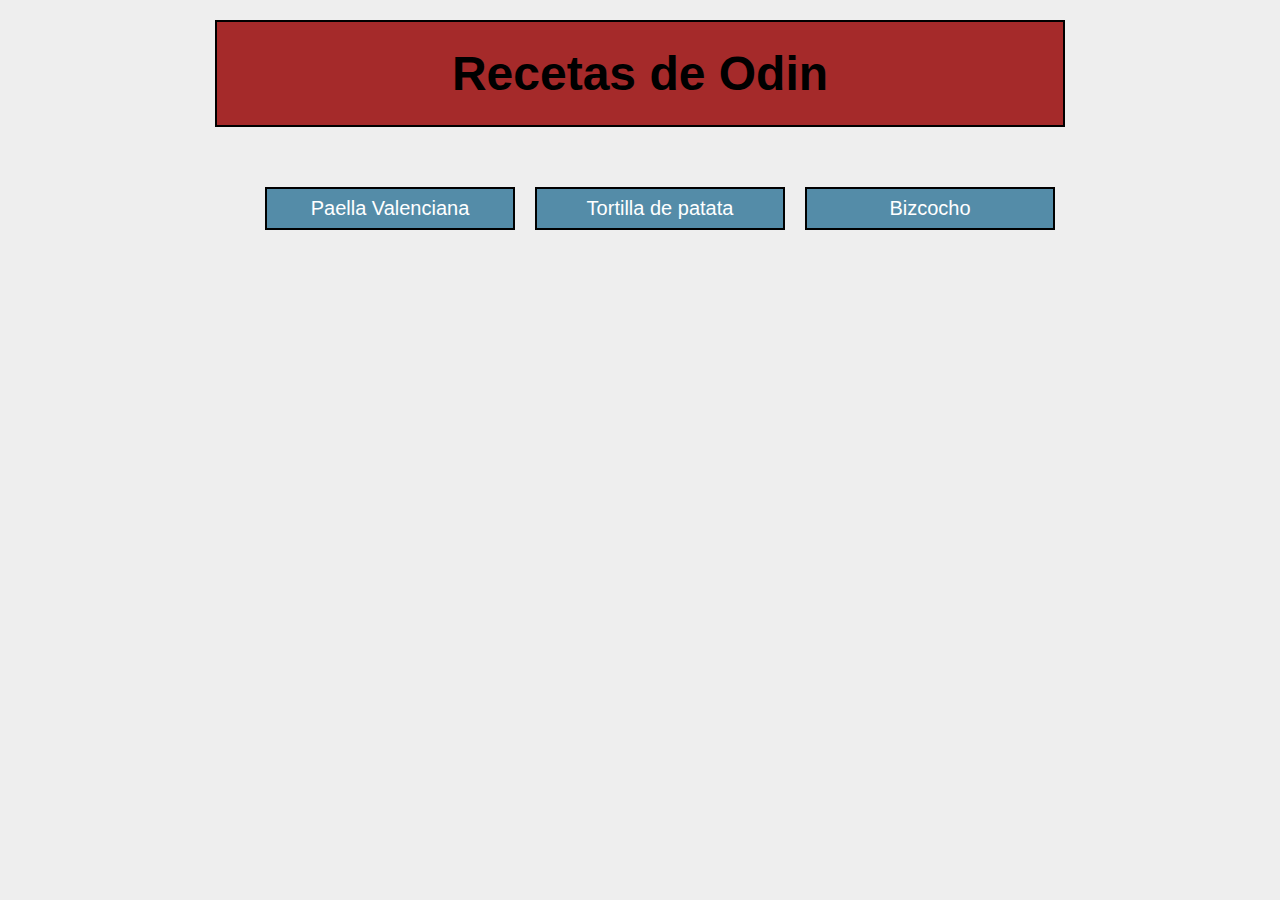
<file: index.html>
<!DOCTYPE html>
<html lang="es">
<head>
  <meta charset="UTF-8">
  <meta name="viewport" content="width=device-width, initial-scale=1.0">
  <title>Home</title>
  <link rel="stylesheet" href="./css/style-index.css">
</head>
<body>
  <h1 class="title">Recetas de Odin</h1>
  <ul class="contenedor-lista">
    <li><a href="./recipes/paella-valenciana.html">Paella Valenciana</a></li>
    <li><a href="./recipes/tortilla-patata.html">Tortilla de patata</a></li>
    <li><a href="./recipes/bizcocho.html">Bizcocho</a></li>
  </ul>
</body>
</html>
</file>
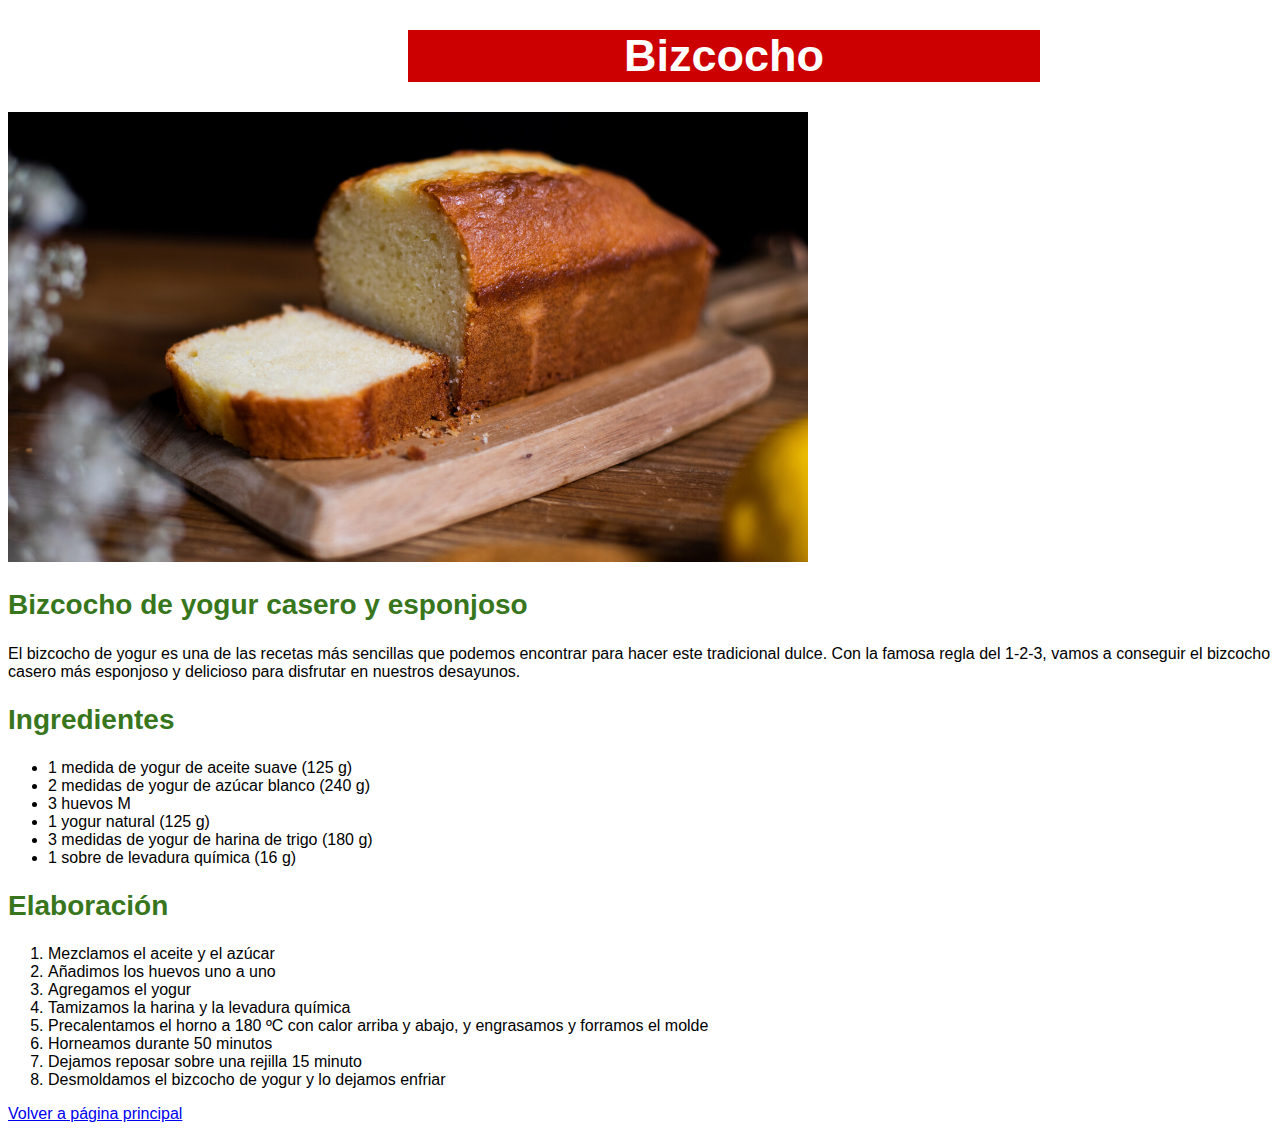
<file: recipes/bizcocho.html>
<!DOCTYPE html>
<html lang="en">
<head>
  <meta charset="UTF-8">
  <meta name="viewport" content="width=device-width, initial-scale=1.0">
  <title>Bizcocho</title>
  <link rel="stylesheet" href="../css/style.css">
</head>
<body>
  <h1>Bizcocho</h1>
  <img src="../img/bizcocho.jpg" width="800px" alt="Plato de paella típico de la Comunidad Valenciana">
  <h2>
    Bizcocho de yogur casero y esponjoso</h2>
  <p>El bizcocho de yogur es una de las recetas más sencillas que podemos encontrar para hacer este tradicional dulce. Con la famosa regla del 1-2-3, vamos a conseguir el bizcocho casero más esponjoso y delicioso para disfrutar en nuestros desayunos.</p>
  <h2>Ingredientes</h2>
  <ul>
    <li>1 medida de yogur de aceite suave (125 g)</li>
    <li>2 medidas de yogur de azúcar blanco (240 g)</li>
    <li>3 huevos M</li>
    <li>1 yogur natural (125 g)</li>
    <li>3 medidas de yogur de harina de trigo (180 g)</li>
    <li>1 sobre de levadura química (16 g)</li>
  </ul>
  <h2>Elaboración</h2>
  <ol>
    <li>Mezclamos el aceite y el azúcar</li>
    <li>Añadimos los huevos uno a uno</li>
    <li>Agregamos el yogur</li>
    <li>Tamizamos la harina y la levadura química</li>
    <li>Precalentamos el horno a 180 ºC con calor arriba y abajo, y engrasamos y forramos el molde</li>
    <li>Horneamos durante 50 minutos</li>
    <li>Dejamos reposar sobre una rejilla 15 minuto</li>
    <li>Desmoldamos el bizcocho de yogur y lo dejamos enfriar</li>
  </ol>
  <a href="../index.html">Volver a página principal</a>
</body>
</html>
</file>
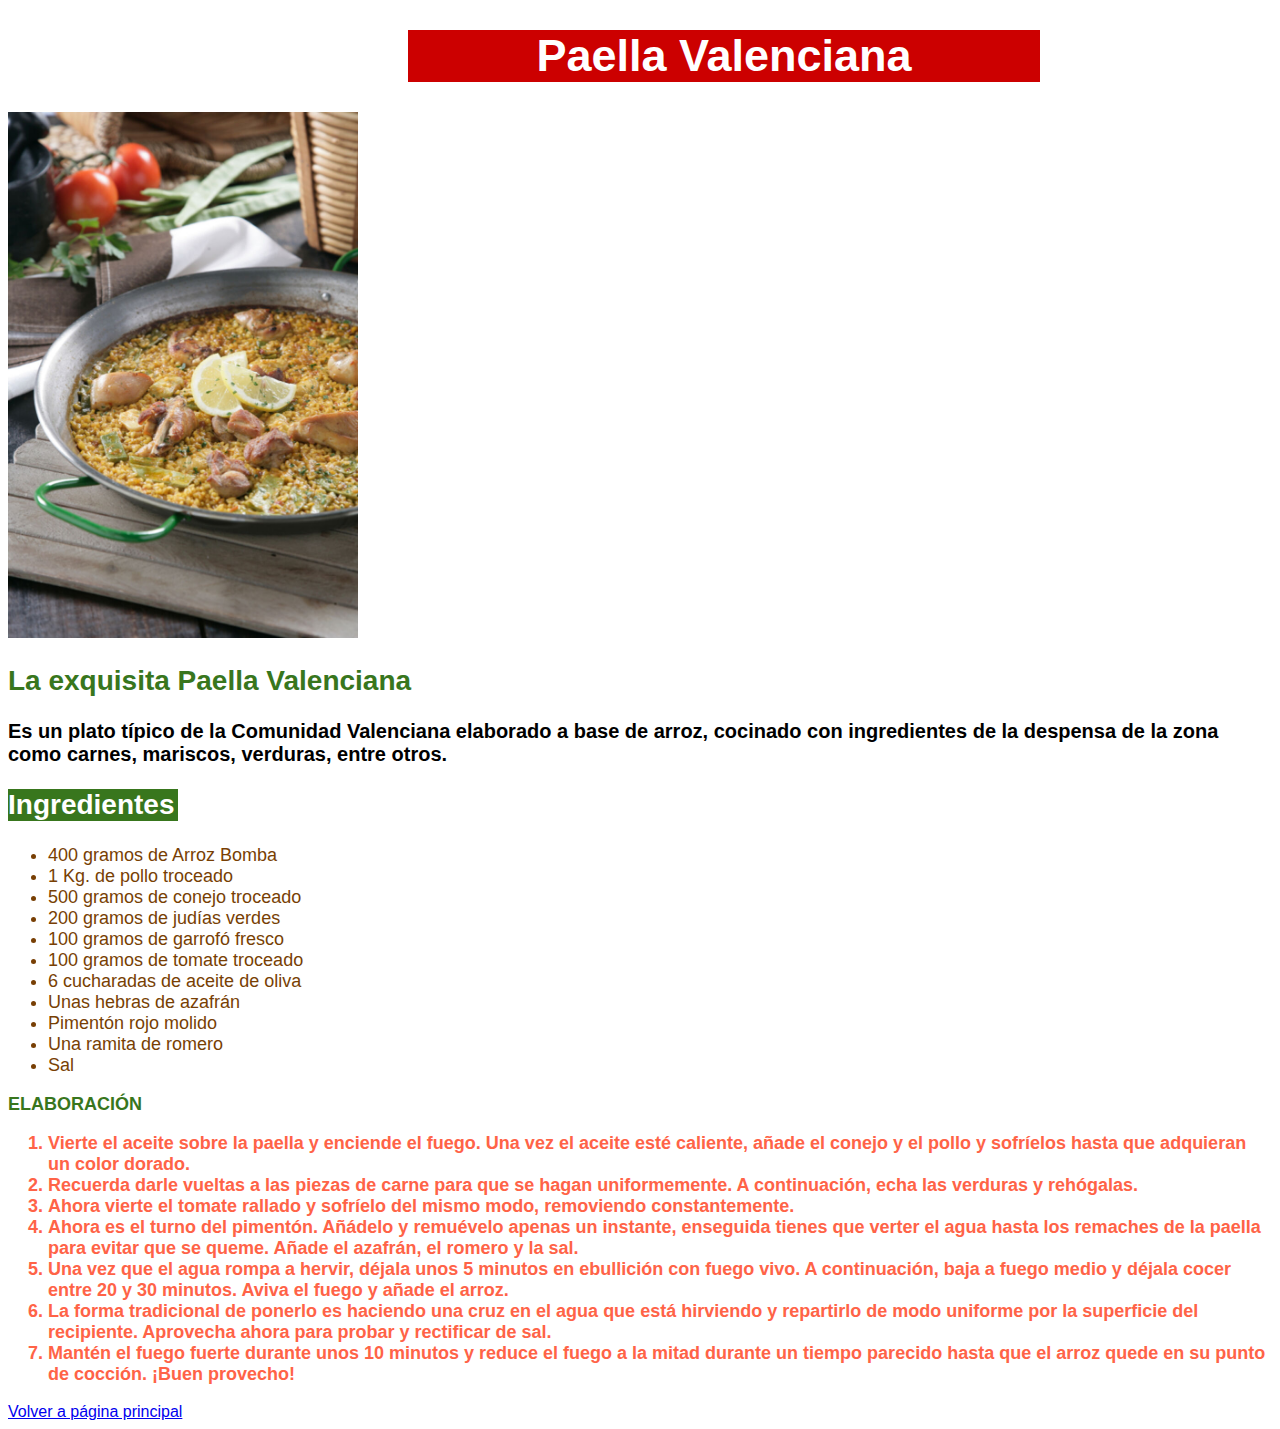
<file: recipes/paella-valenciana.html>
<!DOCTYPE html>
<html lang="es">
<head>
  <meta charset="UTF-8">
  <meta name="viewport" content="width=device-width, initial-scale=1.0">
  <title>Paella</title>
  <link rel="stylesheet" href="../css/style.css">
</head>
<body>
  <h1>Paella Valenciana</h1>
  <img src="../img/paella-valenciana.jpg" width="350px" alt="Plato de paella típico de la Comunidad Valenciana">
  <h2>La exquisita Paella Valenciana</h2>
  <p class="main-text">Es un plato típico de la Comunidad Valenciana elaborado a base de arroz, cocinado con ingredientes de la despensa de la zona como carnes, mariscos, verduras, entre otros.</p>
  <h2 id="ingredients-style">Ingredientes</h2>
  <ul class="ul-style">
    <li>400 gramos de Arroz Bomba</li>
    <li>1 Kg. de pollo troceado</li>
    <li>500 gramos de conejo troceado</li>
    <li>200 gramos de judías verdes</li>
    <li>100 gramos de garrofó fresco</li>
    <li>100 gramos de tomate troceado</li>
    <li>6 cucharadas de aceite de oliva</li>
    <li>Unas hebras de azafrán</li>
    <li>Pimentón rojo molido</li>
    <li>Una ramita de romero</li>
    <li>Sal</li>
  </ul>
  <h2 class="proce-style">Elaboración</h2>
  <ol class="second-text">
    <li>Vierte el aceite sobre la paella y enciende el fuego. Una vez el aceite esté caliente, añade el conejo y el pollo y sofríelos hasta que adquieran un color dorado.</li>
    <li>Recuerda darle vueltas a las piezas de carne para que se hagan uniformemente. A continuación, echa las verduras y rehógalas.</li>
    <li>Ahora vierte el tomate rallado y sofríelo del mismo modo, removiendo constantemente.</li>
    <li>Ahora es el turno del pimentón. Añádelo y remuévelo apenas un instante, enseguida tienes que verter el agua hasta los remaches de la paella para evitar que se queme. Añade el azafrán, el romero y la sal.</li>
    <li>Una vez que el agua rompa a hervir, déjala unos 5 minutos en ebullición con fuego vivo. A continuación, baja a fuego medio y déjala cocer entre 20 y 30 minutos. Aviva el fuego y añade el arroz.</li>
    <li>La forma tradicional de ponerlo es haciendo una cruz en el agua que está hirviendo y repartirlo de modo uniforme por la superficie del recipiente. Aprovecha ahora para probar y rectificar de sal.</li>
    <li>Mantén el fuego fuerte durante unos 10 minutos y reduce el fuego a la mitad durante un tiempo parecido hasta que el arroz quede en su punto de cocción. ¡Buen provecho!</li>
  </ol>
  <a href="../index.html">Volver a página principal</a>
</body>
</html>
</file>
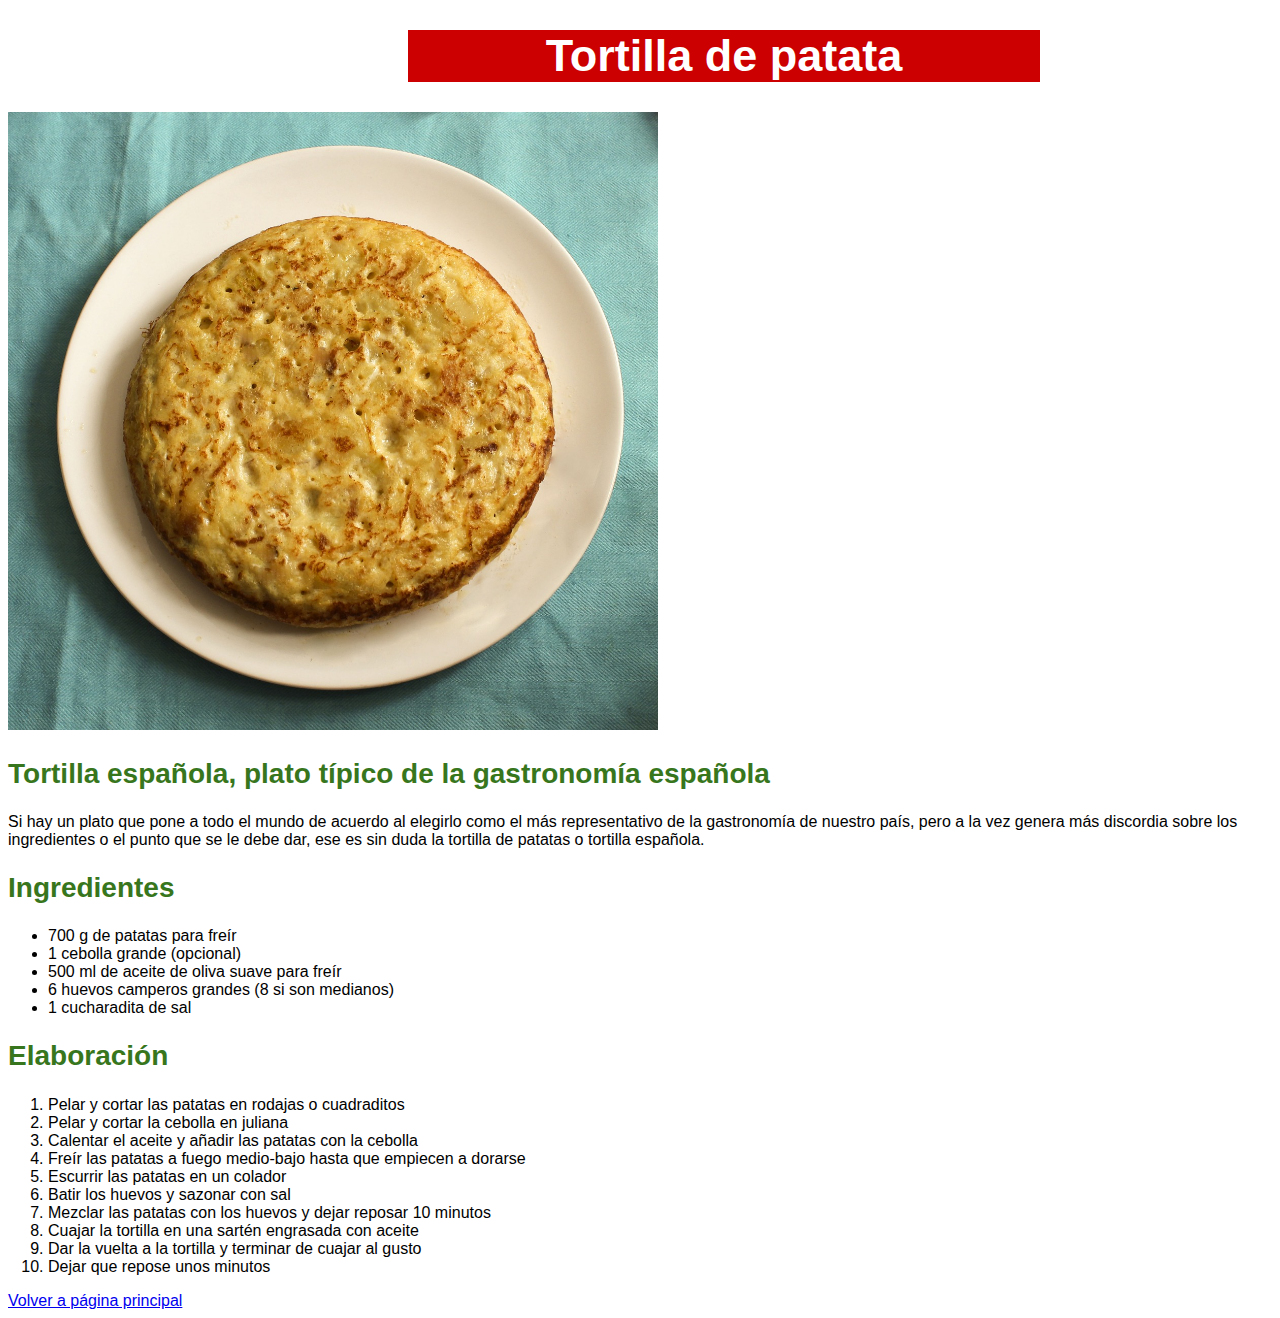
<file: recipes/tortilla-patata.html>
<!DOCTYPE html>
<html lang="es">
<head>
  <meta charset="UTF-8">
  <meta name="viewport" content="width=device-width, initial-scale=1.0">
  <title>Tortilla de patata</title>
  <link rel="stylesheet" href="../css/style.css">
</head>
<body>
  <h1>Tortilla de patata</h1>
  <img src="../img/tortilla-patata.jpg" width="650px" alt="Plato de paella típico de la Comunidad Valenciana">
  <h2>Tortilla española, plato típico de la gastronomía española</h2>
  <p>Si hay un plato que pone a todo el mundo de acuerdo al elegirlo como el más representativo de la gastronomía de nuestro país, pero a la vez genera más discordia sobre los ingredientes o el punto que se le debe dar, ese es sin duda la tortilla de patatas o tortilla española.</p>
  <h2>Ingredientes</h2>
  <ul>
    <li>700 g de patatas para freír</li>
    <li>1 cebolla grande (opcional)</li>
    <li>500 ml de aceite de oliva suave para freír</li>
    <li>6 huevos camperos grandes (8 si son medianos)</li>
    <li>1 cucharadita de sal</li>
  </ul>
  <h2>Elaboración</h2>
  <ol>
    <li>Pelar y cortar las patatas en rodajas o cuadraditos</li>
    <li>Pelar y cortar la cebolla en juliana</li>
    <li>Calentar el aceite y añadir las patatas con la cebolla</li>
    <li>Freír las patatas a fuego medio-bajo hasta que empiecen a dorarse</li>
    <li>Escurrir las patatas en un colador</li>
    <li>Batir los huevos y sazonar con sal</li>
    <li>Mezclar las patatas con los huevos y dejar reposar 10 minutos</li>
    <li>Cuajar la tortilla en una sartén engrasada con aceite</li>
    <li>Dar la vuelta a la tortilla y terminar de cuajar al gusto</li>
    <li>Dejar que repose unos minutos</li>
  </ol>
  <a href="../index.html">Volver a página principal</a>
</body>
</html>
</file>
<file: css/style-index.css>
body {
  font-family: Verdana, Geneva, Tahoma, sans-serif;
  background-color: #EEEEEE;;
  width: 850px;
  margin: 0 auto;
}

.title {
  text-align: center;
  font-size: 48px;
  background-color: brown;
  padding: .5em;
  border: 2px solid black;
  margin: 20px 0;
  margin-bottom: 50px;
}

.contenedor-lista {
  margin-top: 0 auto;
  display: flex;
}

.contenedor-lista li {
  font-size: 20px;
  list-style: none;
  text-align: center;
  background-color: #548CA8;
  width: 280px;
  padding: 8px;
  border: 2px solid black;
  margin: 10px;
}

a {
  text-decoration: none;
  color: white;
}
</file>
<file: css/style.css>
body {
  font-family: Verdana, Tahoma, sans-serif;
}

h1 {
  background-color: #cc0000;
  color: #ffffff;
  font-size: 45px;
  text-align: center;
  width: 50%;
  margin-left: 400px;
}

h2 {
  color: #38761d;
  font-size: 28px;
}

#ingredients-style {
  background-color: #38761d;
  color: #ffffff;
  width: 170px;
}

.proce-style {
  font-size: 18px;
  font-weight: 900;
  text-transform: uppercase;
}

.main-text {
  color: #000000;
  font-size: 20px;
  font-weight: 600;
}

.ul-style,
.second-text {
  font-size: 18px;
}

.ul-style li {
  color: #783f04;
}

.second-text {
  color: tomato;
  font-weight: 600;
}
</file>
